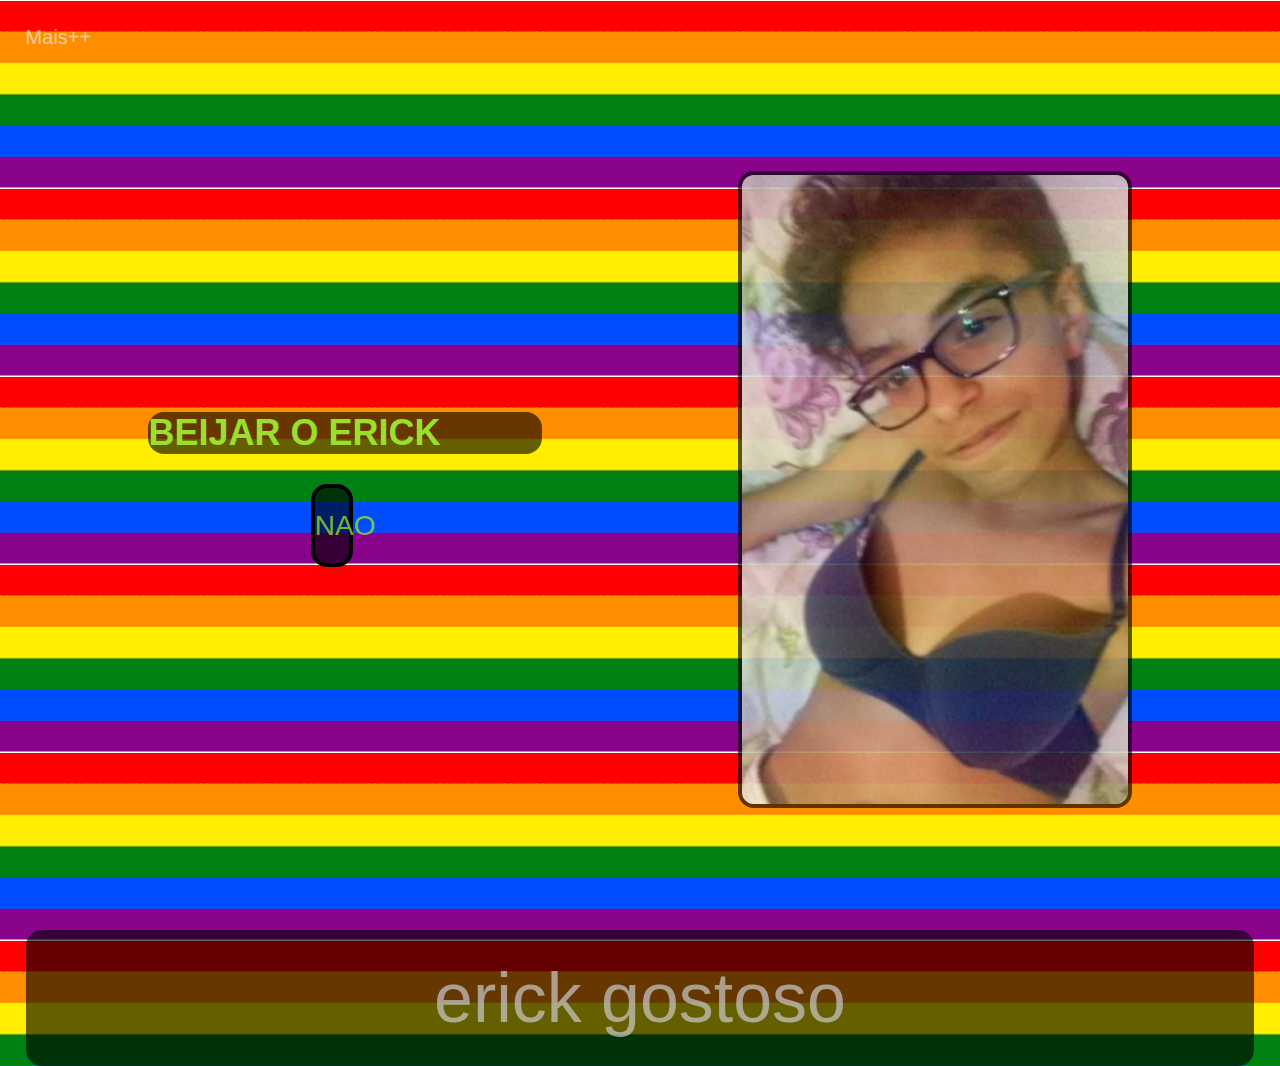
<file: index-main/index.html>
<!DOCTYPE html>
<html lang="pt-br">
<head>
    <meta charset="UTF-8">
    <meta http-equiv="X-UA-Compatible" content="IE=edge">
    <meta name="viewport" content="width=device-width, initial-scale=1.0">
    <link rel="stylesheet" href="Style.css">
    <script src="./index.js" type="text/javascript" defer=""></script>

    <title>COD</title>
    
</head>
<body>
    <header>
         <nav class="cabecao">
            <a class="cabeca" href="https://www.callofduty.com/br/pt/warzone">Mais++</a>
         </nav>
    </header>
    <main class="apresentacao">
        <section class="apresentacao__2">
        <div class="rui"><h1 class="tulo">BEIJAR O ERICK</h1>
        
    </div>
        <div class="botao">
        <div class="area">

            <div class="botoes option" id="opcNo">NAO</div>
            
        </div>
        </div>
    </section>
       <img src="derick2.png.jpg" alt="networking">
      
       




    </main>
    <footer class="rpe">
        <p>erick gostoso</p>
    </footer>
</body>
</html>
</file>
<file: index-main/Style.css>
*{
    margin: 0;
    padding: 0;
}

body {
    height: 100vh;
    background-color: black;
    color: #006400;
    background-image: url("[data-uri]");
    box-sizing: border-box;
    width: 100%;
    padding: 2%;
    gap: 30px;
}

strong {
    color: whitesmoke;
}

img {
    box-sizing: border-box;
    width: 40%;
    opacity: 0.9;
    border-radius: 16px;
    border: 4px solid rgba(00,00,00,0.7);
    display: flex;

}

.rui {
    width: auto;
    background-color: rgba(00,00,00,0.6);
    border-radius: 16px;
    color: rgb(154, 223, 43)
    
}

.apresentacao {
        display: flex;
        align-items: center ;
        margin: 10%;
        justify-content: space-between;
        
    }

.apresentacao__2 {
    width: 40%;
    display: flex;
    flex-direction: column;
    gap: 30px; 
}

.tulo {
    font-size: 2.25rem;
    font-family:'Krona 0ne', sans-serif;;
}

.tulo2 {
    font-size: 1.62rem;
    font-family:'Krona 0ne', sans-serif;;
}

.botao {
    display: flex;
    flex-direction: column;
    justify-content: space-between;
    align-items: center;
    gap: 32px;

}

.botoes:hover {
    background-color: rgba(00,00,00,0.9);;
    color: rgba(255, 255, 255, 0.8);
}

.botoes {
    background-color: rgba(00,00,00,0.6);
    width: 50%;
    text-align: center;
    border-radius: 16px;
    font-size: 1.75rem;
    padding: 21.5px 0;
    font-family: 'impact', sans-serif;
    color: rgb(154, 223, 43, 0.8);
    text-decoration: none;
    border: 4px solid black;
        
}


.rpe {
    background-color:rgba(00,00,00,0.6);
    padding: 28px;
    text-align: center;
    font-family: 'impact', sans-serif;
    font-size: 4.37rem;
    color: rgba(203, 203, 203, 0.7);
    border-radius: 16px;
}

.rpe:hover {
    color: rgb(154, 223, 43, 0.8);
}

.cabecao {
    display: flex;
    
}

.cabeca {
    font-family: 'impact', sans-serif;
    font-size: 1.25rem;
    color: aliceblue;
    opacity: 0.6;
    text-decoration: none;
}
.cabeca:hover {
    color: rgb(154, 223, 43);
}


@media (max-width: 1200px) {
    .apresentacao{
        flex-direction: column-reverse;
    }

    .apresentacao__2 {
        width: 100%;
    }
    
    body{
        background-position: 50%;
    }
}
</file>
